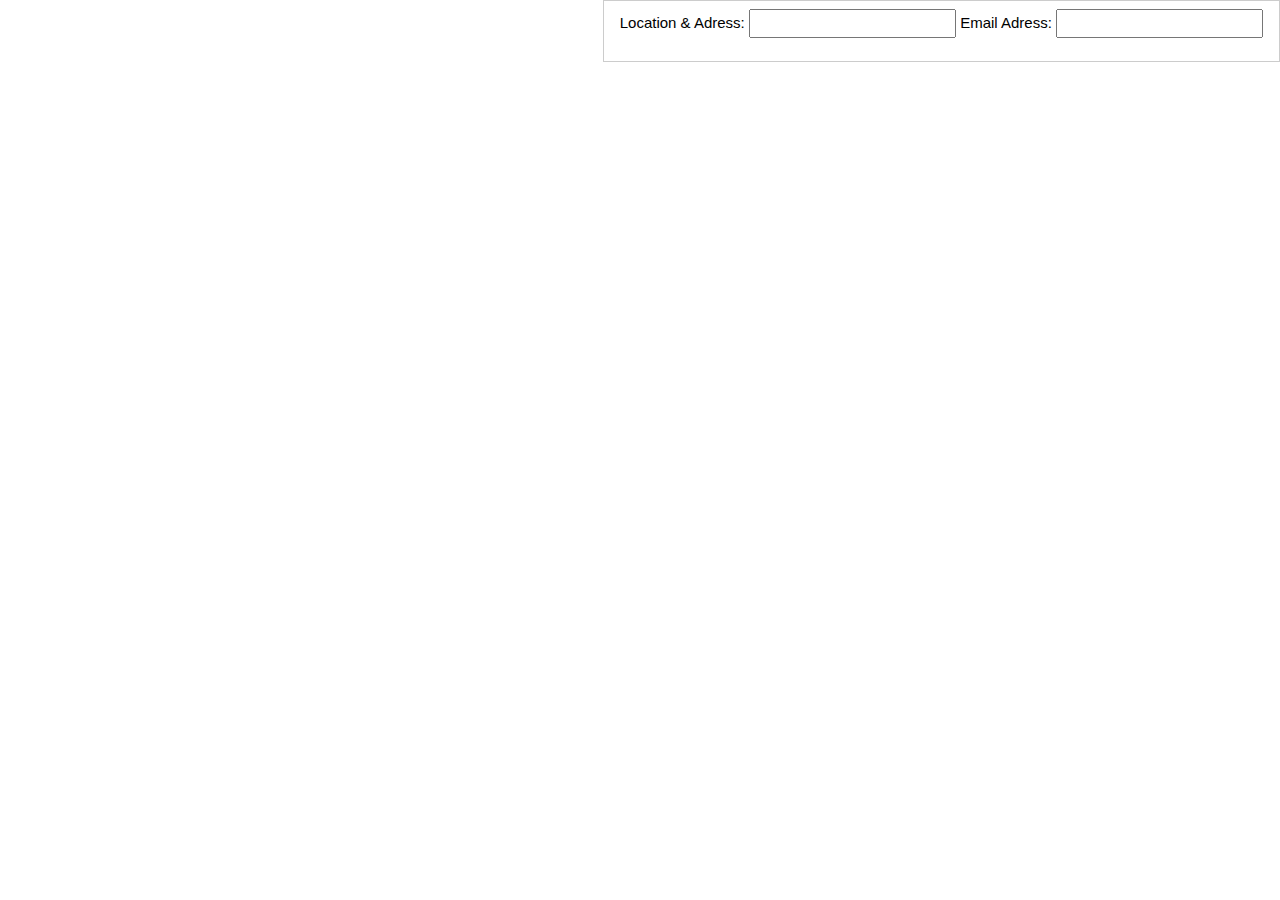
<file: contact.html>
<html>
<title>My Landing Page</title>
<meta charset="UTF-8">
<meta name="viewport" content="width=device-width, initial-scale=1">
<link rel="stylesheet" href="https://www.w3schools.com/w3css/4/w3.css">
<link rel="stylesheet" href="https://fonts.googleapis.com/css?family=Karma">
<body>
    
<div class="w3-right w3-border w3-white w3-padding">
    <form action="">
        <label for="">Location & Adress:</label>
        <input type="email" name="" id="Location">
        <label for="">Email Adress:</label>
        <input type="email" name="" id="Location">
    </form>
</file>
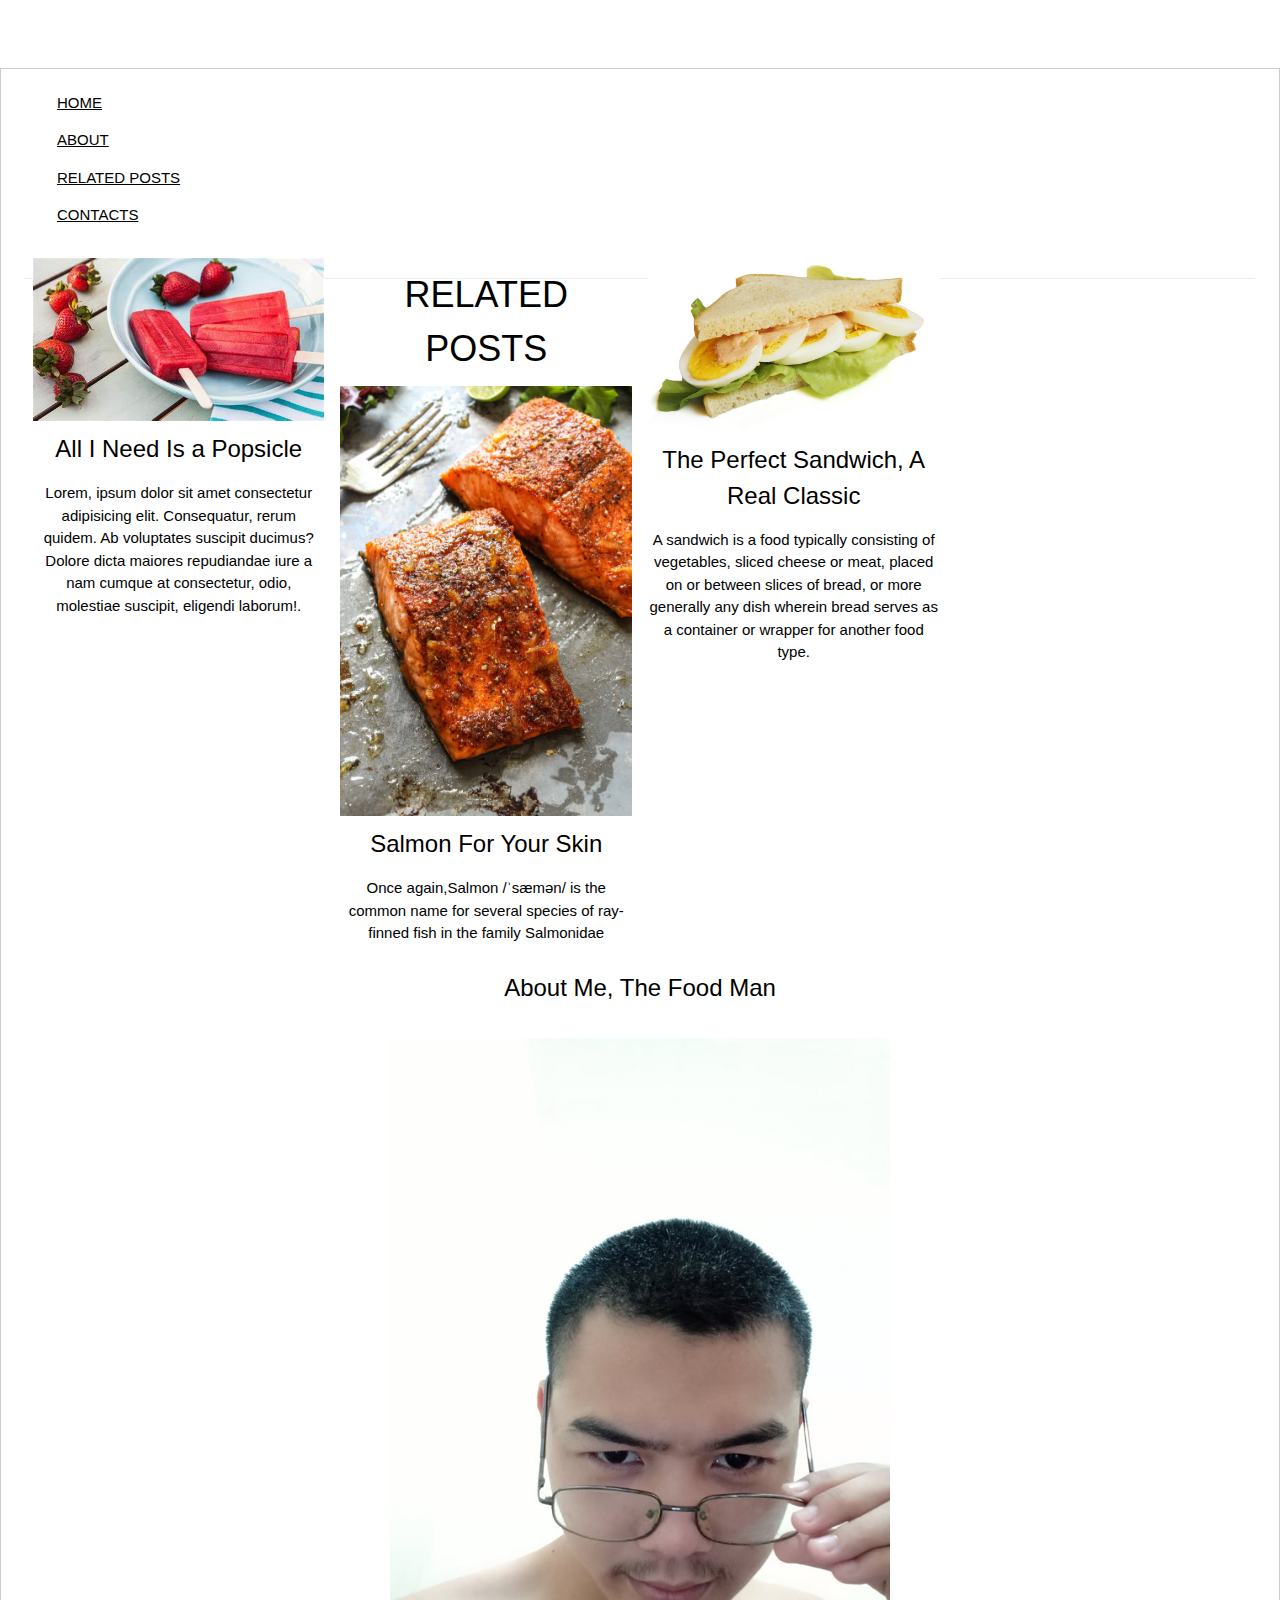
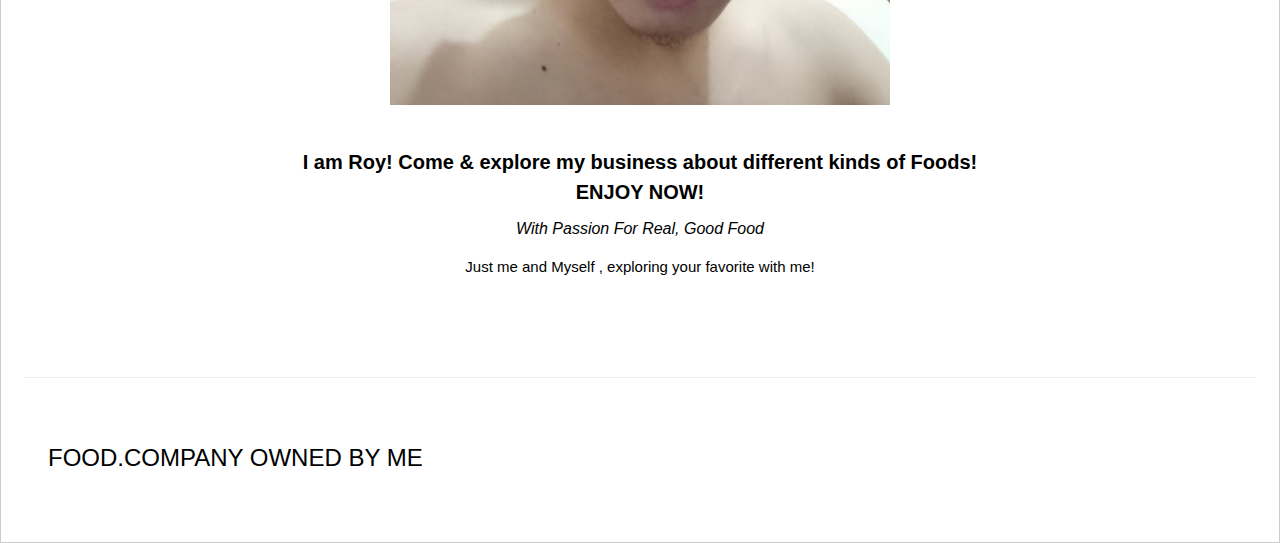
<file: related post.html>
<html>
<title>My landing Page</title>
<meta charset="UTF-8">
<meta name="viewport" content="width=device-width, initial-scale=1">
<link rel="stylesheet" href="https://www.w3schools.com/w3css/4/w3.css">
<link rel="stylesheet" href="https://fonts.googleapis.com/css?family=Karma">
<body>
    <br><br><br>
    <div class="w3-left w3-padding w3-border w3-white">
    <ul><a href="/index.html">HOME</a></ul>
    <ul><a href="/about.html">ABOUT</a></ul>
    <ul><a href="/related post.html">RELATED POSTS</a></ul>
    <ul><a href="/contact.html">CONTACTS</a></ul>
    <div class="w3-row-padding w3-padding-16 w3-center">
        <div class="w3-quarter">
          <img src="/img/popsicle.jpg" alt="Popsicle" style="width:100%">
          <h3>All I Need Is a Popsicle</h3>
          <p>Lorem, ipsum dolor sit amet consectetur adipisicing elit. Consequatur, rerum quidem. Ab voluptates suscipit ducimus? Dolore dicta maiores repudiandae iure a nam cumque at consectetur, odio, molestiae suscipit, eligendi laborum!.</p>
        </div>
        <div class="w3-quarter">
            <h1>RELATED POSTS</h1>
          <img src="/img/salmon.jpg" alt="Salmon" style="width:100%">
          <h3>Salmon For Your Skin</h3>
          <p>Once again,Salmon /ˈsæmən/ is the common name for several species of ray-finned fish in the family Salmonidae</p>
        </div>
        <div class="w3-quarter">
          <img src="/img/Egg_Sandwich.jpg" alt="Sandwich" style="width:100%">
          <h3>The Perfect Sandwich, A Real Classic</h3>
          <p>A sandwich is a food typically consisting of vegetables, sliced cheese or meat, placed on or between slices of bread, or more generally any dish wherein bread serves as a container or wrapper for another food type. </p>
        </div>
     
      <hr id="about">
    
      <!-- About Section -->
      <div class="w3-container w3-padding-32 w3-center">  
        <h3>About Me, The Food Man</h3><br>
        <img src="/img/ROY.jpg" alt="Me" class="w3-image" style="display:block;margin:auto" width="500" height="533">
        <div class="w3-padding-32">
          <h4><b>I am Roy! Come & explore my business about different kinds of Foods! <br>
            ENJOY NOW!
          </b></h4>
          <h6><i>With Passion For Real, Good Food</i></h6>
          <p>Just me and Myself , exploring your favorite with me!</p>
        </div>
      </div>
      <hr>
      
      <!-- Footer -->
      <footer class="w3-row-padding w3-padding-32">
        <div class="w3-third">
          <h3>FOOD.COMPANY OWNED BY ME</h3>
</file>
